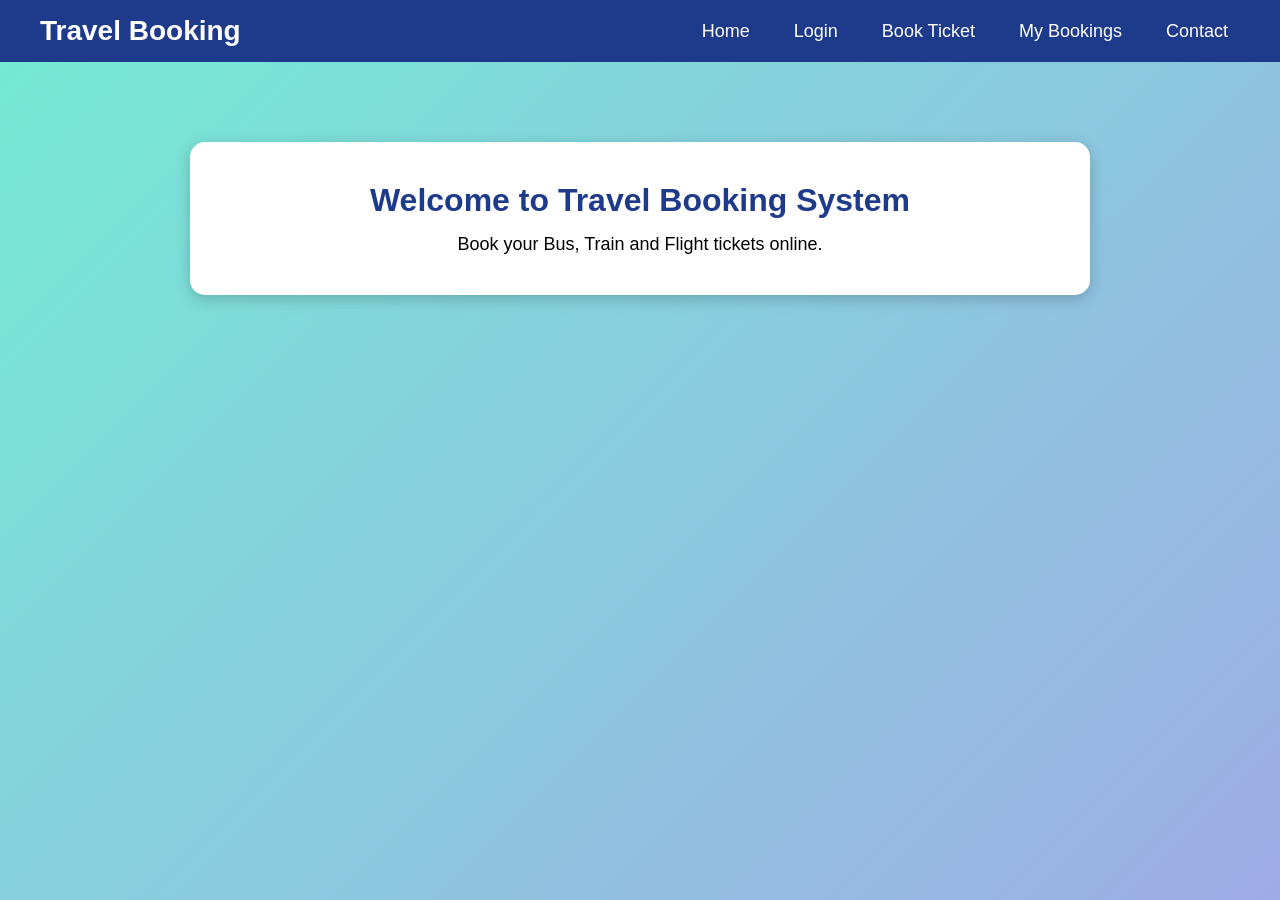
<file: index.html>
<!DOCTYPE html>
<html>
<head>
    <title>Travel Booking System</title>
    <link rel="stylesheet" href="style.css">
</head>
<body>

<nav>
    <h2>Travel Booking</h2>
    <ul>
        <li><a href="index.html">Home</a></li>
        <li><a href="login.html">Login</a></li>
        <li><a href="booking.html">Book Ticket</a></li>
        <li><a href="bookings.html">My Bookings</a></li>
        <li><a href="contact.html">Contact</a></li>
    </ul>
</nav>

<div class="container">
    <h1>Welcome to Travel Booking System</h1>
    <p>Book your Bus, Train and Flight tickets online.</p>
</div>

</body>
</html>
</file>
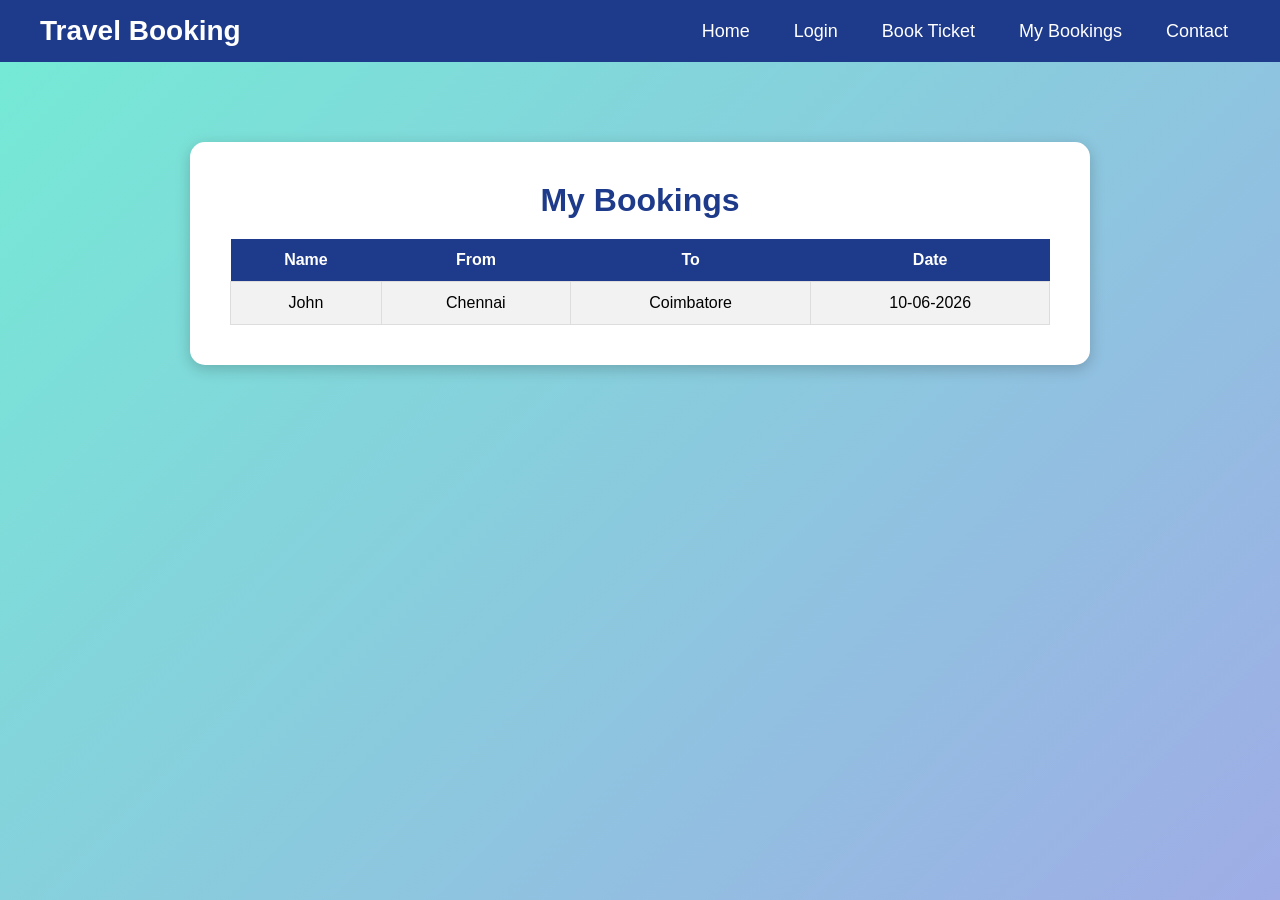
<file: bookings.html>
<!DOCTYPE html>
<html>
<head>
    <title>My Bookings</title>
    <link rel="stylesheet" href="style.css">
</head>
<body>

<nav>
    <h2>Travel Booking</h2>
    <ul>
        <li><a href="index.html">Home</a></li>
        <li><a href="login.html">Login</a></li>
        <li><a href="booking.html">Book Ticket</a></li>
        <li><a href="bookings.html">My Bookings</a></li>
        <li><a href="contact.html">Contact</a></li>
    </ul>
</nav>

<div class="container">
    <h1>My Bookings</h1>

    <table>
        <tr>
            <th>Name</th>
            <th>From</th>
            <th>To</th>
            <th>Date</th>
        </tr>

        <tr>
            <td>John</td>
            <td>Chennai</td>
            <td>Coimbatore</td>
            <td>10-06-2026</td>
        </tr>
    </table>
</div>

</body>
</html>
</file>
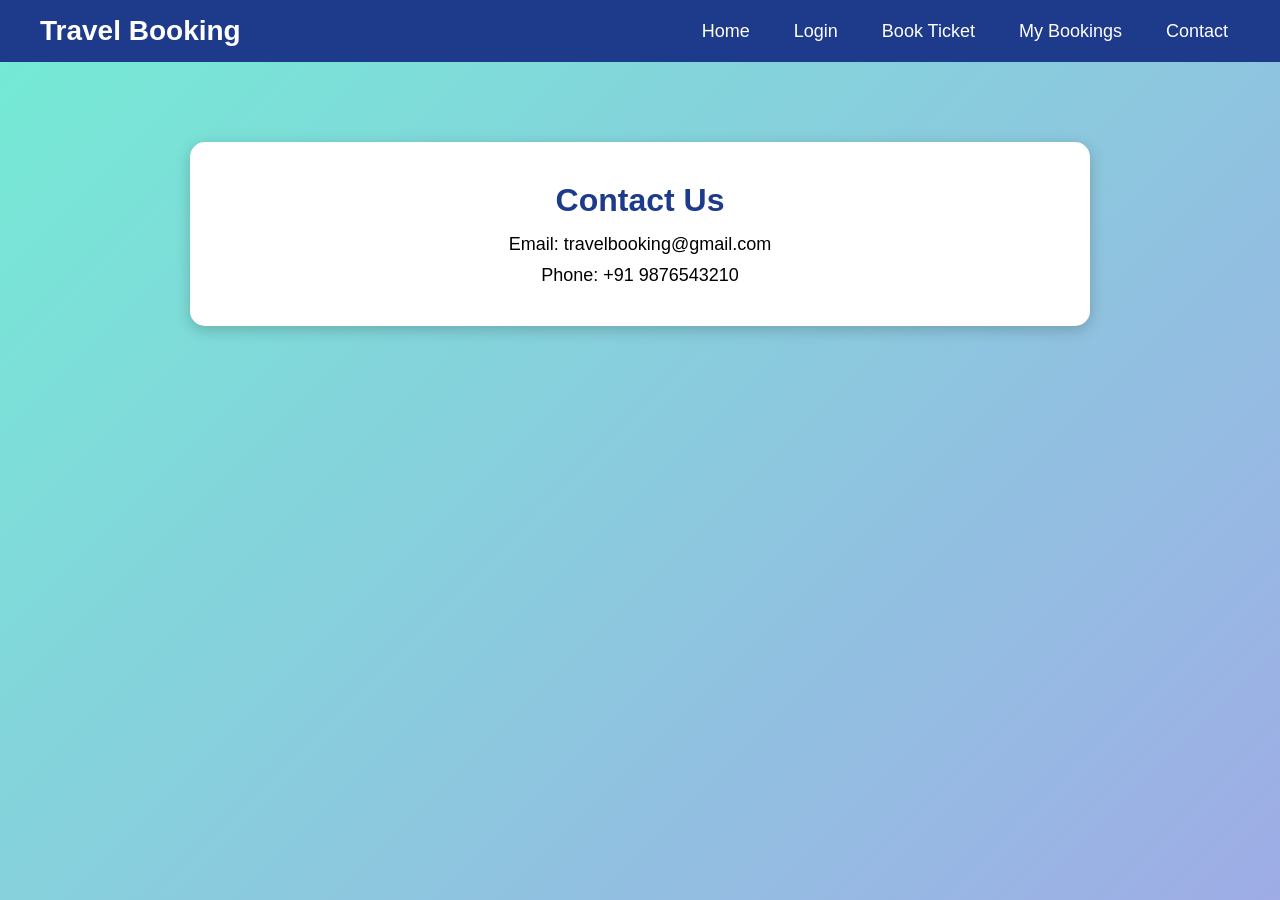
<file: contact.html>
<!DOCTYPE html>
<html>
<head>
    <title>Contact Us</title>
    <link rel="stylesheet" href="style.css">
</head>
<body>

<nav>
    <h2>Travel Booking</h2>
    <ul>
        <li><a href="index.html">Home</a></li>
        <li><a href="login.html">Login</a></li>
        <li><a href="booking.html">Book Ticket</a></li>
        <li><a href="bookings.html">My Bookings</a></li>
        <li><a href="contact.html">Contact</a></li>
    </ul>
</nav>

<div class="container">
    <h1>Contact Us</h1>
    <p>Email: travelbooking@gmail.com</p>
    <p>Phone: +91 9876543210</p>
</div>

</body>
</html>
</file>
<file: style.css>
/* Reset */
*{
    margin:0;
    padding:0;
    box-sizing:border-box;
    font-family: Arial, sans-serif;
}

/* Body */
body{
    background: linear-gradient(135deg, #74ebd5, #9face6);
    min-height:100vh;
}

/* Navigation */
nav{
    background:#1e3a8a;
    color:white;
    display:flex;
    justify-content:space-between;
    align-items:center;
    padding:15px 40px;
}

nav h2{
    font-size:28px;
}

nav ul{
    list-style:none;
    display:flex;
}

nav ul li{
    margin-left:20px;
}

nav ul li a{
    color:white;
    text-decoration:none;
    font-size:18px;
    padding:8px 12px;
    border-radius:5px;
    transition:0.3s;
}

nav ul li a:hover{
    background:white;
    color:#1e3a8a;
}

/* Home & Contact Container */
.container{
    width:80%;
    max-width:900px;
    margin:80px auto;
    text-align:center;
    background:white;
    padding:40px;
    border-radius:15px;
    box-shadow:0 4px 15px rgba(0,0,0,0.2);
}

.container h1{
    color:#1e3a8a;
    margin-bottom:15px;
}

.container p{
    font-size:18px;
    margin-top:10px;
}

/* Forms */
.form-box{
    width:400px;
    margin:60px auto;
    background:white;
    padding:30px;
    border-radius:15px;
    box-shadow:0 4px 15px rgba(0,0,0,0.2);
    text-align:center;
}

.form-box h2{
    color:#1e3a8a;
    margin-bottom:20px;
}

.form-box input{
    width:100%;
    padding:12px;
    margin:10px 0;
    border:1px solid #ccc;
    border-radius:8px;
    font-size:16px;
}

.form-box button{
    width:100%;
    padding:12px;
    margin-top:15px;
    border:none;
    background:#1e3a8a;
    color:white;
    font-size:18px;
    border-radius:8px;
    cursor:pointer;
    transition:0.3s;
}

.form-box button:hover{
    background:#2563eb;
}

/* Table */
table{
    width:100%;
    border-collapse:collapse;
    margin-top:20px;
}

table th{
    background:#1e3a8a;
    color:white;
    padding:12px;
}

table td{
    padding:12px;
    border:1px solid #ddd;
}

table tr:nth-child(even){
    background:#f2f2f2;
}

table tr:hover{
    background:#dbeafe;
}

/* Responsive */
@media(max-width:768px){

    nav{
        flex-direction:column;
    }

    nav ul{
        flex-direction:column;
        text-align:center;
        margin-top:10px;
    }

    nav ul li{
        margin:10px 0;
    }

    .form-box{
        width:90%;
    }

    .container{
        width:95%;
    }
}
</file>
